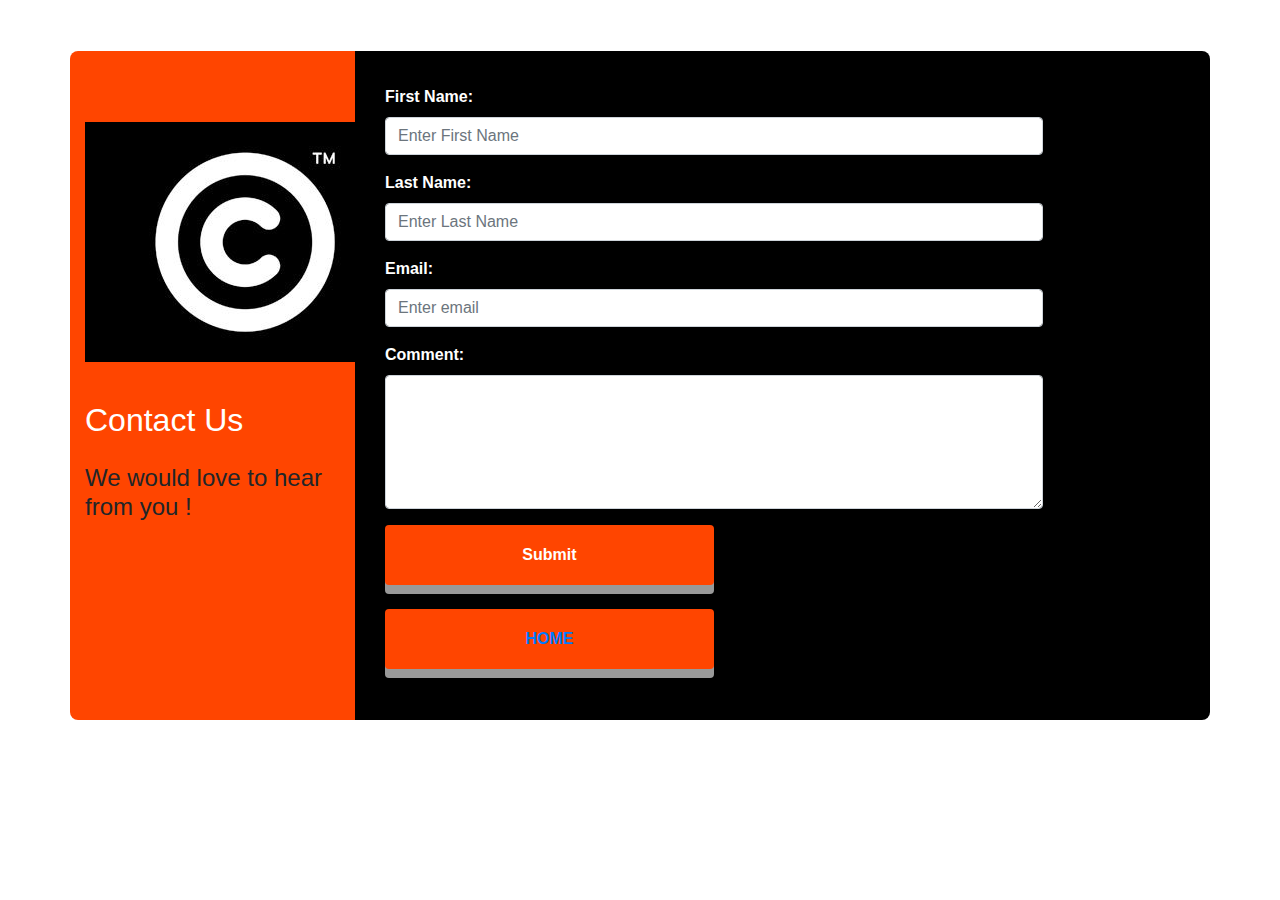
<file: contact.html>
<!DOCTYPE html>
<html lang="en">

<head>
    <meta charset="UTF-8">
    <meta http-equiv="X-UA-Compatible" content="IE=edge">
    <meta name="viewport" content="width=device-width, initial-scale=1.0">
    <title>Contact</title>
    <script src="https://www.google.com/recaptcha/api.js" async defer></script>
    <link rel="stylesheet" href="styles.css">

    <link href="//maxcdn.bootstrapcdn.com/bootstrap/4.1.1/css/bootstrap.min.css" rel="stylesheet" id="bootstrap-css">
    <script src="//maxcdn.bootstrapcdn.com/bootstrap/4.1.1/js/bootstrap.min.js"></script>
    <script src="//cdnjs.cloudflare.com/ajax/libs/jquery/3.2.1/jquery.min.js"></script>
</head>

<body>


    </div>

    <div class="container contact ">
        <div class="row ">
            <div class="col-md-3 ">
                <div class="contact-info ">
                    <img src="cellc-logo-new.jpg " alt="image " />
                    <h2>Contact Us</h2>
                    <h4>We would love to hear from you !</h4>
                </div>
            </div>
            <div class="col-md-9 ">
                <div class="contact-form ">
                    <div class="form-group ">
                        <label class="control-label col-sm-2 " for="fname ">First Name:</label>
                        <div class="col-sm-10 ">
                            <input type="text " class="form-control " id="fname " placeholder="Enter First Name " name="fname ">
                        </div>
                    </div>
                    <div class="form-group ">
                        <label class="control-label col-sm-2 " for="lname ">Last Name:</label>
                        <div class="col-sm-10 ">
                            <input type="text " class="form-control " id="lname " placeholder="Enter Last Name " name="lname ">
                        </div>
                    </div>
                    <div class="form-group ">
                        <label class="control-label col-sm-2 " for="email ">Email:</label>
                        <div class="col-sm-10 ">
                            <input type="email " class="form-control " id="email " placeholder="Enter email " name="email ">
                        </div>
                    </div>
                    <div class="form-group ">
                        <label class="control-label col-sm-2 " for="comment ">Comment:</label>
                        <div class="col-sm-10 ">
                            <textarea class="form-control " rows="5 " id="comment "></textarea>
                        </div>
                    </div>
                    <div class="form-group ">

                        <div class="col-sm-offset-2 col-sm-10 ">
                            <button type="submit " class="btn btn-default ">Submit</button>
                        </div>
                        <div class="g-recaptcha" data-sitekey="6LfJxM8aAAAAAG9m2DOsPNi8ieNPNnqprO5rQhWQ"></div>
                        <br>
                        <div class="col-sm-offset-2 col-sm-10 ">
                            <button type="submit " class="btn btn-default "> <a href=" index.html ">HOME</a></button>
                        </div>

                    </div>
                </div>
            </div>
        </div>
    </div>





</body>

</html>
</file>
<file: styles.css>
body {
            background-color: BLACK;
        }
        
        h1 {
            color: orangered;
            font-family: anton;
            text-align: center;
        }
        
        hr {
            border: 10px solid orangered;
            border-radius: 20px;
        }
        
        .btn {
            padding: 15px 25px;
            font-size: 40px;
            text-align: center;
            cursor: pointer;
            outline: none;
            color: black;
            background-color: orangered;
            border: none;
            border-radius: 15px;
            box-shadow: 0 9px #999;
            text-decoration: none;
            height: 60px;
            width: 60px;
        }
        
        .btn:hover {
            background-color: orange;
        }
        
        .btn:active {
            background-color: orange;
            box-shadow: 0 5px #666;
            transform: translateY(4px);
        }
        
        .contact {
            padding: 4%;
            height: 400px;
        }
        
        .col-md-3 {
            background: orangered;
            padding: 4%;
            border-top-left-radius: 0.5rem;
            border-bottom-left-radius: 0.5rem;
        }
        
        .contact-info {
            margin-top: 10%;
        }
        
        .contact-info img {
            margin-bottom: 15%;
        }
        
        .contact-info h2 {
            margin-bottom: 10%;
            color: white;
        }
        
        .col-md-9 {
            background: black;
            padding: 3%;
            border-top-right-radius: 0.5rem;
            border-bottom-right-radius: 0.5rem;
        }
        
        .contact-form label {
            font-weight: 600;
        }
        
        .contact-form button {
            background: orangered;
            color: #fff;
            font-weight: 600;
            width: 50%;
        }
        
        .contact-form button:focus {
            box-shadow: none;
        }
        
        .form-group {
            color: white;
        }
</file>
